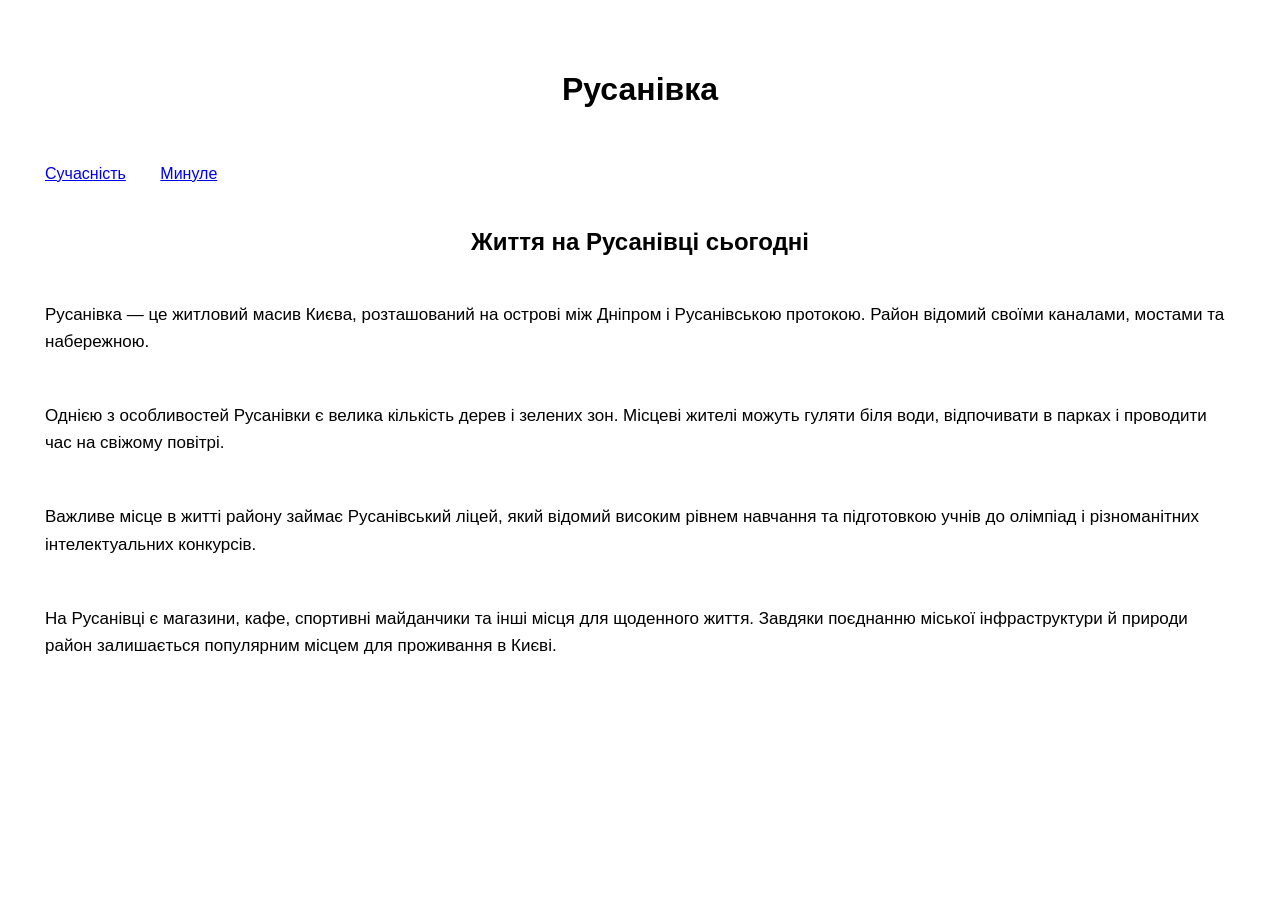
<file: index.html>
<!DOCTYPE html>
<html lang="uk">
<head>
    <meta charset="UTF-8">
    <title>Життя на Русанівці</title>
    <link rel="stylesheet" href="style.css">
</head>
<body>
    <h1>Русанівка</h1>

    <a href="index.html">Сучасність</a>
    <a href="rusanivka.html">Минуле</a>

    <h2>Життя на Русанівці сьогодні</h2>

    <p>Русанівка — це житловий масив Києва, розташований
    на острові між Дніпром і Русанівською протокою.
    Район відомий своїми каналами, мостами та набережною.</p>

    <p>Однією з особливостей Русанівки є велика кількість
    дерев і зелених зон. Місцеві жителі можуть гуляти біля
    води, відпочивати в парках і проводити час на свіжому повітрі.</p>

    <p>Важливе місце в житті району займає Русанівський ліцей,
    який відомий високим рівнем навчання та підготовкою учнів
    до олімпіад і різноманітних інтелектуальних конкурсів.</p>

    <p>На Русанівці є магазини, кафе, спортивні майданчики
    та інші місця для щоденного життя. Завдяки поєднанню
    міської інфраструктури й природи район залишається
    популярним місцем для проживання в Києві.</p>
</body>
</html>
</file>
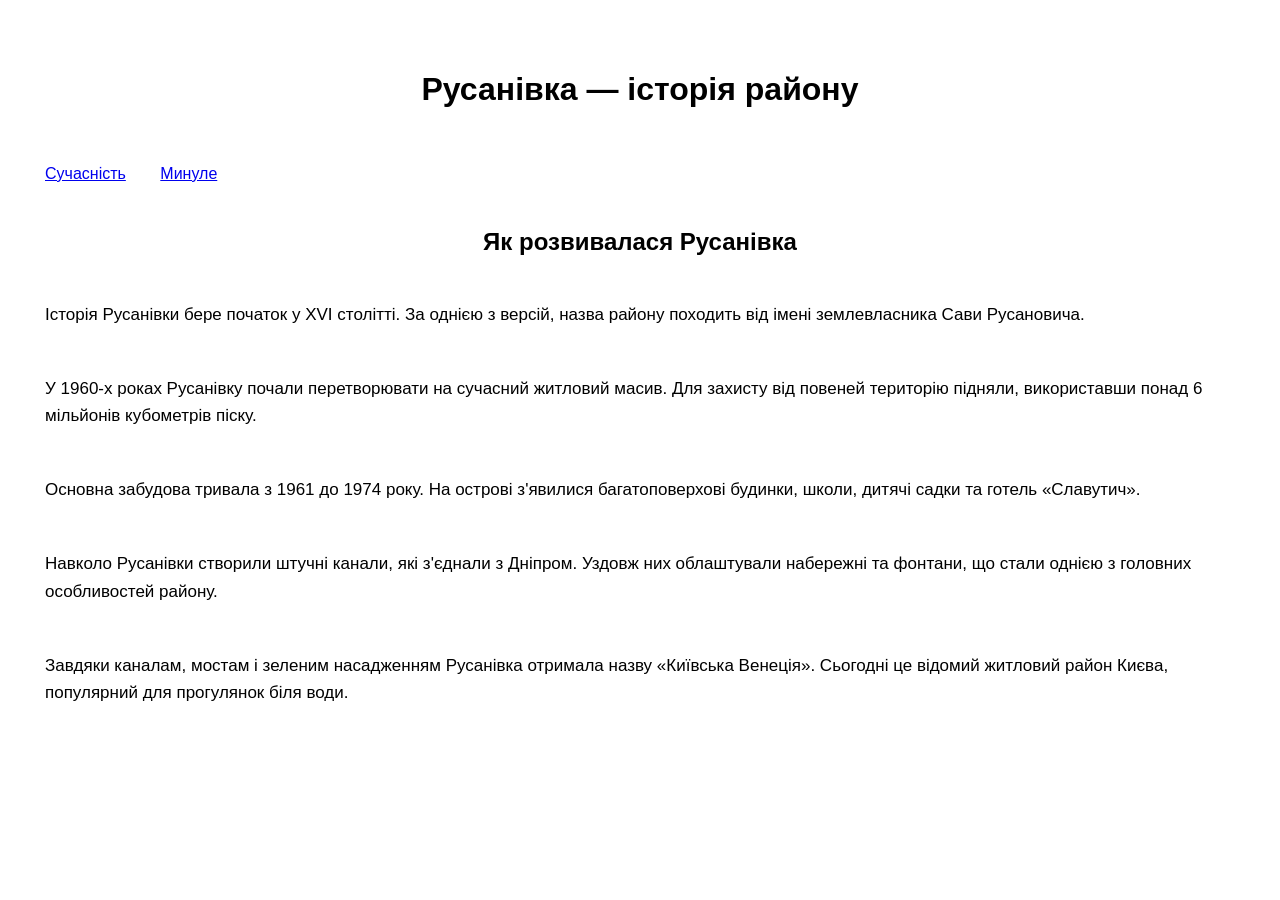
<file: rusanivka.html>
<!DOCTYPE html>
<html lang="uk">
<head>
    <meta charset="UTF-8">
    <title>Минуле та історія Русанівки</title>
    <link rel="stylesheet" href="style.css">
</head>
<body>
    <h1>Русанівка — історія району</h1>

    <a href="index.html">Сучасність</a>
    <a href="rusanivka.html">Минуле</a>

    <h2>Як розвивалася Русанівка</h2>

    <p>Історія Русанівки бере початок у XVI столітті.
    За однією з версій, назва району походить від імені
    землевласника Сави Русановича.</p>

    <p>У 1960-х роках Русанівку почали перетворювати на сучасний
    житловий масив. Для захисту від повеней територію підняли,
    використавши понад 6 мільйонів кубометрів піску.</p>

    <p>Основна забудова тривала з 1961 до 1974 року.
    На острові з'явилися багатоповерхові будинки, школи,
    дитячі садки та готель «Славутич».</p>

    <p>Навколо Русанівки створили штучні канали, які з'єднали
    з Дніпром. Уздовж них облаштували набережні та фонтани,
    що стали однією з головних особливостей району.</p>

    <p>Завдяки каналам, мостам і зеленим насадженням Русанівка
    отримала назву «Київська Венеція». Сьогодні це відомий
    житловий район Києва, популярний для прогулянок біля води.</p>
</body>
</html>
</file>
<file: style.css>
body {
    font-family: Arial, sans-serif;
    margin: 0;
    padding: 30px;

    background-image: url("https://vechirniy.kyiv.ua/uploads/2023/02/14/rusanika1977.jpg");
    background-size: cover;
    background-position: center;
    background-attachment: fixed;
    background-repeat: no-repeat;
}

h1 {
    text-align: center;
    padding: 20px;
    background-color: rgba(255, 255, 255, 0.8);
    border-radius: 10px;
}

h2 {
    text-align: center;
    background-color: rgba(255, 255, 255, 0.8);
    padding: 10px;
    border-radius: 10px;
}

a {
    display: inline-block;
    padding: 10px;
    margin: 5px;
    background-color: rgba(255, 255, 255, 0.8);
    border-radius: 5px;
}

p {
    padding: 15px;
    line-height: 1.6;
    font-size: 17px;
    background-color: rgba(255, 255, 255, 0.85);
    border-radius: 8px;
}
</file>
